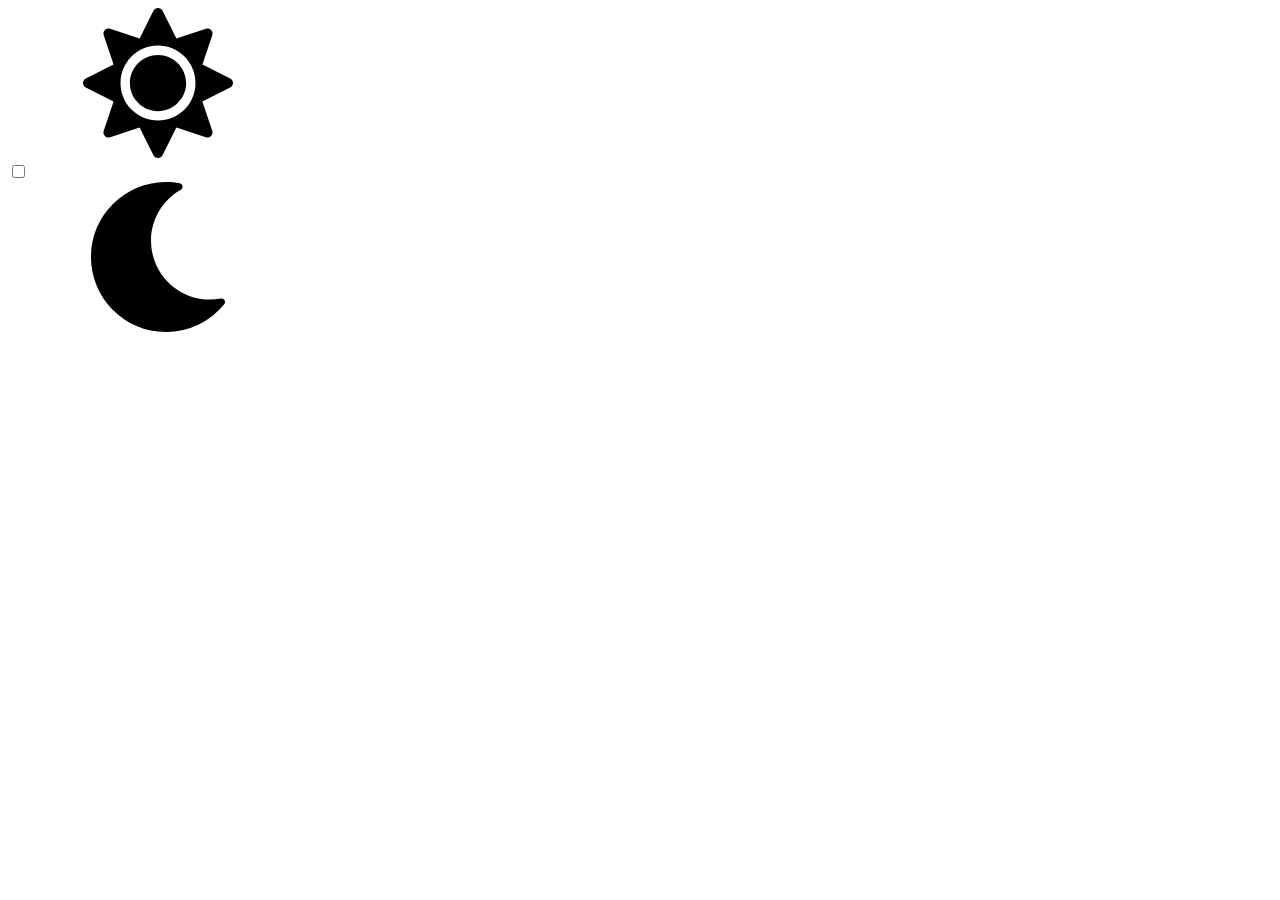
<file: src/index.html>
<!DOCTYPE html>
<html lang="en">
  <head>
    <meta charset="UTF-8" />
    <meta name="viewport" content="width=device-width, initial-scale=1.0" />
    <meta http-equiv="X-UA-Compatible" content="ie=edge" />
    <title>Homework 10</title>
    <link
      href="https://fonts.googleapis.com/icon?family=Material+Icons"
      rel="stylesheet"
    />
  </head>
  <body>
    <div class="toolbar">
      <!-- Разметка переключателя темы -->
      <div class="theme-switch">
        <svg class="theme-switch__icon" role="img" aria-label="Иконка солнца">
          <use href="./images/sprite.svg#sun"></use>
        </svg>

        <div class="theme-switch__control">
          <input
            class="theme-switch__toggle js-input"
            type="checkbox"
            name="theme"
            id="theme-switch-toggle"
            aria-label="Переключить между тёмной и светлой темой"
          />
          <label
            aria-hidden="true"
            class="theme-switch__track"
            for="theme-switch-toggle"
          >
          </label>
          <div aria-hidden="true" class="theme-switch__marker"></div>
        </div>

        <svg class="theme-switch__icon" aria-label="Иконка луны">
          <use href="./images/sprite.svg#moon"></use>
        </svg>
      </div>
    </div>

    <!-- В этот список рендери разметку меню -->
    <ul class="menu js-menu"></ul>
  </body>
</html>
</file>
